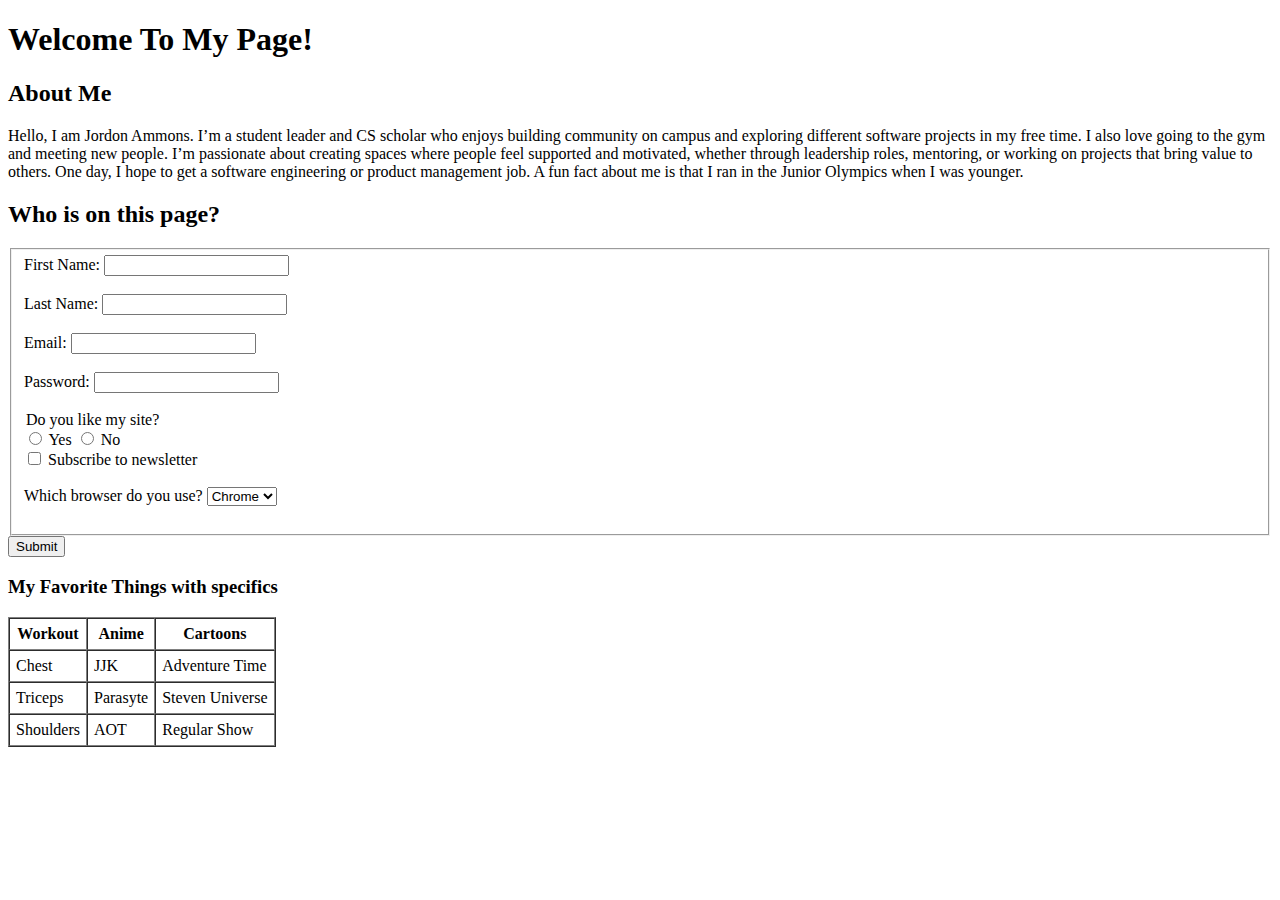
<file: index.html>
<!DOCTYPE html>
<html lang="en">
<head>
    <title>My Introduction Page</title>
</head>
<body>
    <header>
        <h1>Welcome To My Page!</h1>
    </header>

    <h2>About Me</h2>
    <p>
        Hello, I am Jordon Ammons. I’m a student leader and CS scholar who enjoys building community on campus 
        and exploring different software projects in my free time. I also love going to the gym and meeting new people. 
        I’m passionate about creating spaces where people feel supported and motivated, whether through leadership roles, 
        mentoring, or working on projects that bring value to others. One day, I hope to get a software engineering or 
        product management job. A fun fact about me is that I ran in the Junior Olympics when I was younger.
    </p>

    <section> 
        <h2>Who is on this page?</h2>

        <fieldset>
        <form action="#" method="post">
            <label for="firstName">First Name:</label>
            <input type="text" id="firstName" name="firstName"><br><br>
            
            <label for="lastName">Last Name:</label>
            <input type="text" id="lastName" name="lastName"><br><br>
            
            <label for="email">Email:</label>
            <input type="email" id="email" name="email"><br><br>
            
            <label for="password">Password:</label>
            <input type="password" id="password" name="password"><br><br>

            
             
                <legend>Do you like my site?</legend>
                <input type="radio" id="yes" name="like" value="yes">
                <label for="yes">Yes</label>
                <input type="radio" id="no" name="like" value="no">
                <label for="no">No</label>
             
            <br>
            
            <label>
                <input type="checkbox" name="subscribe" value="yes"> Subscribe to newsletter
            </label>
            <br><br>

            <label for="browser">Which browser do you use?</label>
            <select id="browser" name="browser">
                <option value="chrome">Chrome</option>
                <option value="firefox">Firefox</option>
                <option value="safari">Safari</option>
                <option value="edge">Edge</option>
                <option value="other">Other</option>
            </select>
            <br><br>
        </fieldset>
            <button type="submit">Submit</button>
        </form>
    </section>

 <section>
        <h3>My Favorite Things with specifics</h3>
        <table border="1" cellpadding="6" cellspacing="0">
          <thead>
            <tr>
              <th>Workout</th>
              <th>Anime</th>
              <th>Cartoons</th>
            </tr>
          </thead>
          <tbody>
            <tr>
              <td>Chest</td>
              <td>JJK</td>
              <td>Adventure Time</td>
            </tr>
            <tr>
              <td>Triceps</td>
              <td>Parasyte</td>
              <td>Steven Universe</td>
            </tr>
            <tr>
              <td>Shoulders</td>
              <td>AOT</td>
              <td>Regular Show</td>
            </tr>
          </tbody>
        </table>
    </section>
</body>
</html>
</file>
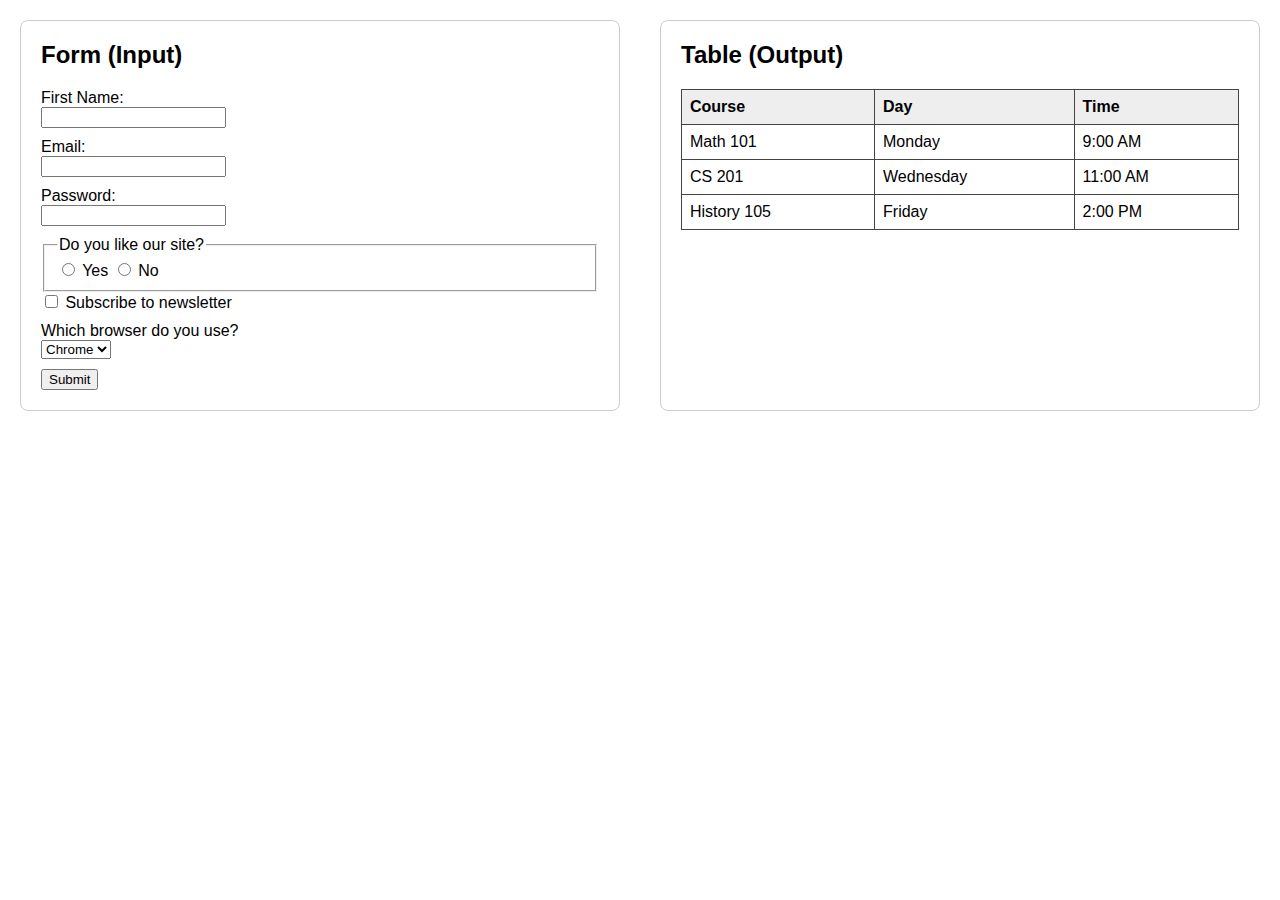
<file: practice.html>
<!DOCTYPE html>
<html lang="en">
<head>
  <meta charset="UTF-8">
  <title>Form vs Table Demo</title>
  <style>
    body {
      font-family: Arial, sans-serif;
      display: flex;
      gap: 40px;
      margin: 20px;
    }
    section {
      flex: 1;
      padding: 20px;
      border: 1px solid #ccc;
      border-radius: 8px;
    }
    h2 {
      margin-top: 0;
    }
    form div {
      margin-bottom: 10px;
    }
    table {
      width: 100%;
      border-collapse: collapse;
      margin-top: 10px;
    }
    table, th, td {
      border: 1px solid #444;
    }
    th, td {
      padding: 8px;
      text-align: left;
    }
    th {
      background-color: #eee;
    }
  </style>
</head>
<body>
  <!-- FORM: User Input -->
  <section>
    <h2>Form (Input)</h2>
    <form action="#" method="post">
      <div>
        <label for="firstName">First Name:</label><br>
        <input id="firstName" name="firstName" type="text" required>
      </div>

      <div>
        <label for="email">Email:</label><br>
        <input id="email" name="email" type="email" required>
      </div>

      <div>
        <label for="password">Password:</label><br>
        <input id="password" name="password" type="password" required>
      </div>

      <fieldset>
        <legend>Do you like our site?</legend>
        <label><input type="radio" name="likeSite" value="yes"> Yes</label>
        <label><input type="radio" name="likeSite" value="no"> No</label>
      </fieldset>

      <div>
        <label><input type="checkbox" name="subscribe"> Subscribe to newsletter</label>
      </div>

      <div>
        <label for="browser">Which browser do you use?</label><br>
        <select id="browser" name="browser">
          <option>Chrome</option>
          <option>Firefox</option>
          <option>Safari</option>
          <option>Edge</option>
        </select>
      </div>

      <button type="submit">Submit</button>
    </form>
  </section>

  <!-- TABLE: Display Data -->
  <section>
    <h2>Table (Output)</h2>
    <table>
      <thead>
        <tr>
          <th>Course</th>
          <th>Day</th>
          <th>Time</th>
        </tr>
      </thead>
      <tbody>
        <tr>
          <td>Math 101</td>
          <td>Monday</td>
          <td>9:00 AM</td>
        </tr>
        <tr>
          <td>CS 201</td>
          <td>Wednesday</td>
          <td>11:00 AM</td>
        </tr>
        <tr>
          <td>History 105</td>
          <td>Friday</td>
          <td>2:00 PM</td>
        </tr>
      </tbody>
    </table>
  </section>
</body>
</html>
</file>
